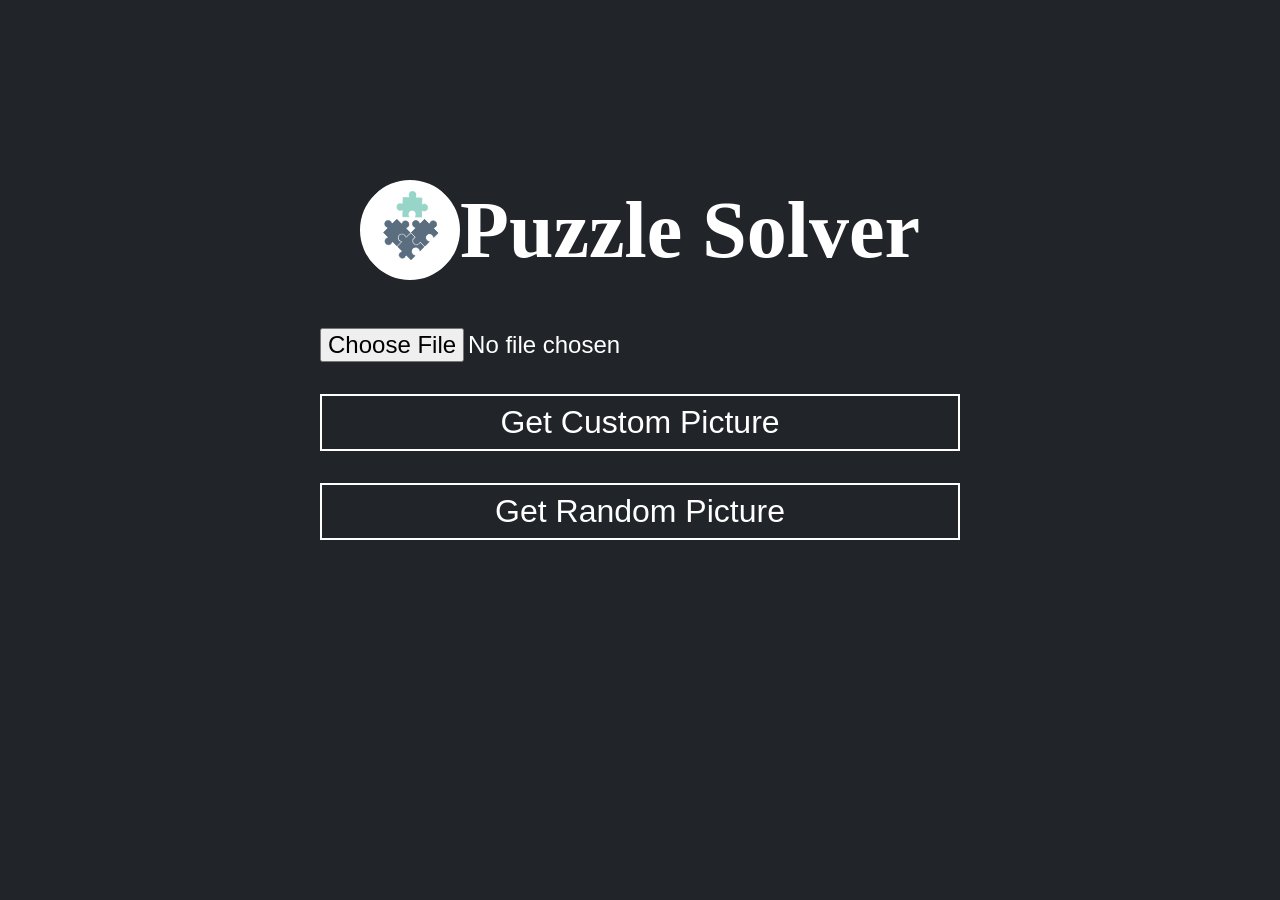
<file: index.html>
<!DOCTYPE html>
<html lang="en">
    <head>
        <meta charset="UTF-8">
        <meta name="viewport" content="width=device-width, initial-scale=1.0">
        <link rel="stylesheet" href="style.css">
        <title>Document</title>
    </head>
    <body>
        <div class="main-div">
            <h1><img src="./logo.jpg" alt="" class="logo">Puzzle Solver</h1>

            <input type="file" src="" alt="" id="file-input" class="file-input"><br>

            <button class="random-btn" id="getCustomPicture">Get Custom Picture</button>
            <button class="random-btn" id="getRandomPicture">Get Random Picture</button>
        </div>
        <script src="./script.js"></script>
    </body>
</html>
</file>
<file: style.css>
@import url('https://fonts.googleapis.com/css2?family=Bruno+Ace&display=swap');

* {
    padding: 0;
    margin: 0;
}

body {
    height: 100vh;
    background-color: #212529;
    display: flex;
}

.main-div{
    position: absolute;
    left: 50%;
    top: 20%;
    transform: translate(-50%);
}

h1{
    font-size: 5rem;
    color: white;
    line-height: 0;
    margin: auto;
    display: flex;
    justify-content: center;
    align-items: center;
}

.logo{
    height: 100px;
    width: 100px;
    border-radius: 100%;
    transform: rotate(-45deg);
}

.file-input{
    color: white;
    font-size: 1.5rem;
    margin-top: 3rem;
}

.random-btn{
    background-color: #212529;
    color: white;
    font-size: 2rem;
    border: 2px solid white;
    padding: .5rem 1rem;
    margin-top: 2rem;
    width: 100%;
    cursor: pointer;
}

.random-btn:hover{
    background-color: white;
    color: #212529;
    border: 2px solid white;
    outline: 4px solid #212529;
}
</file>
